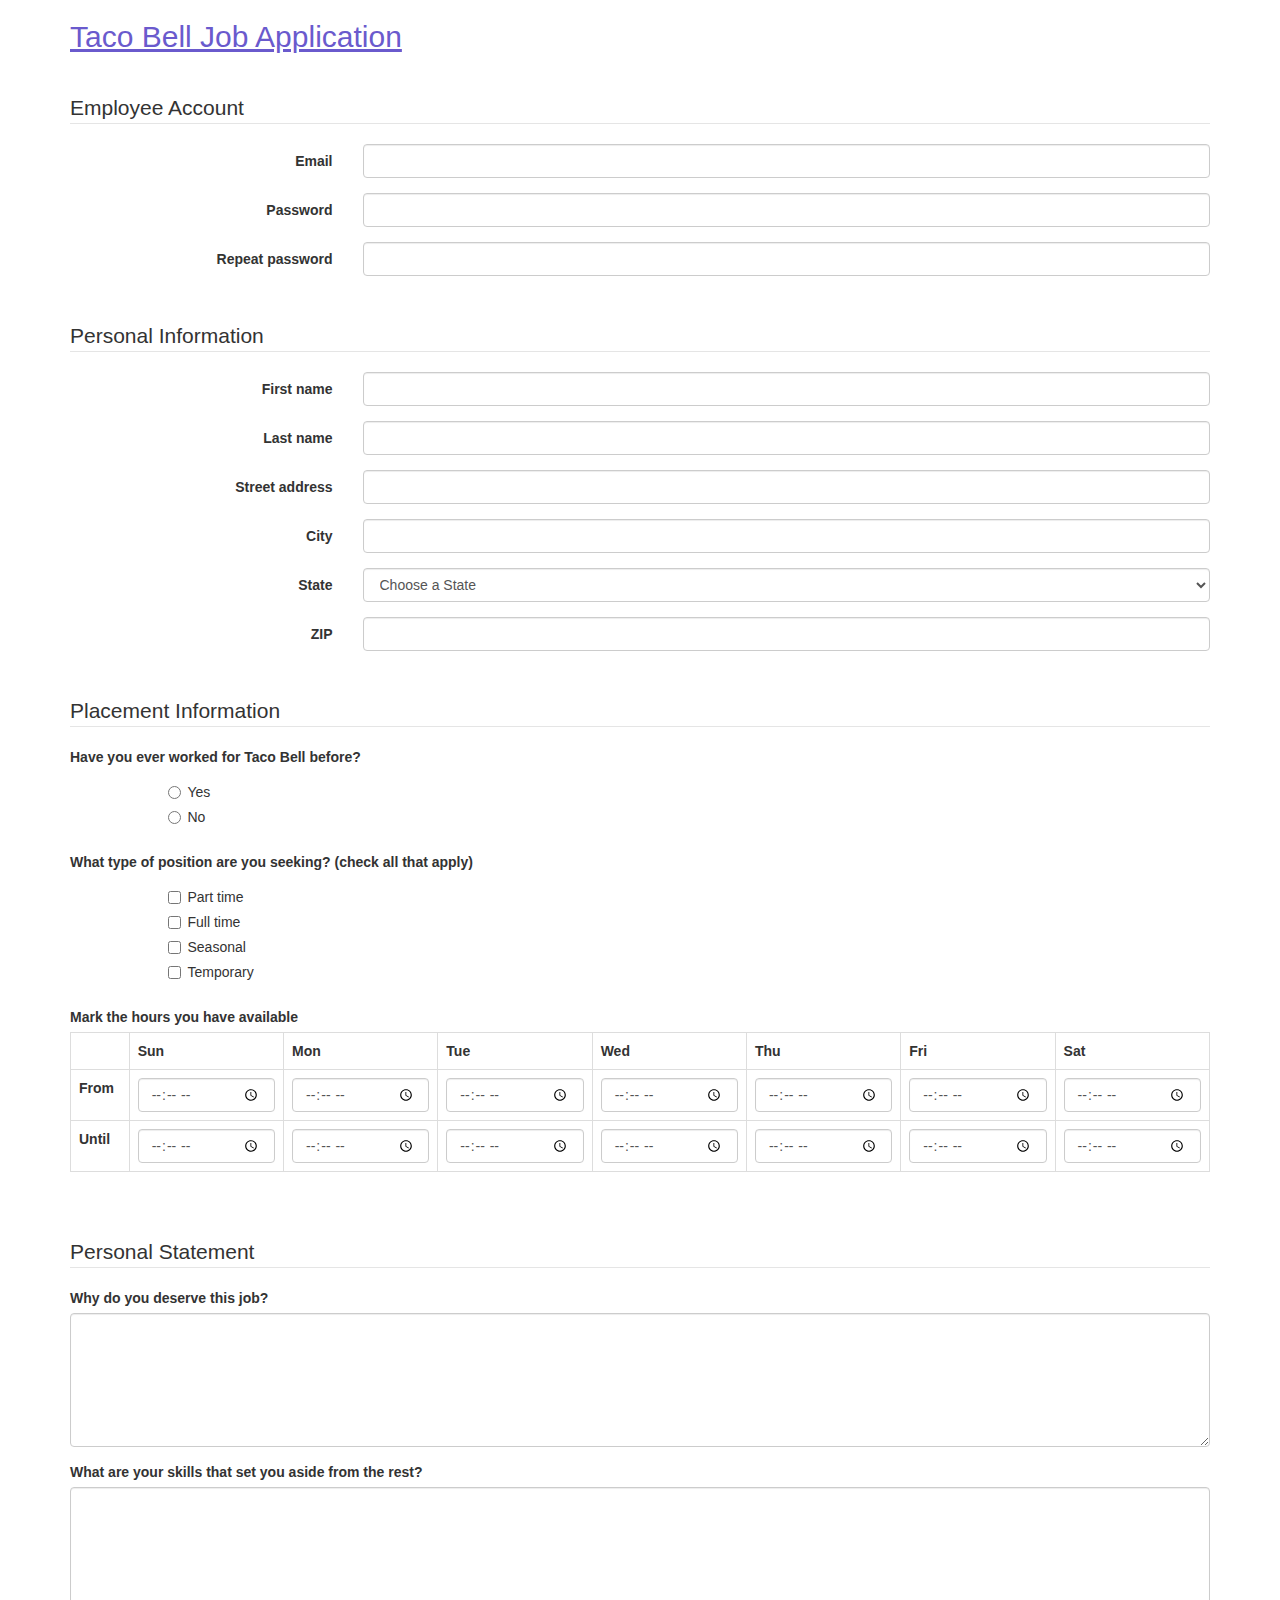
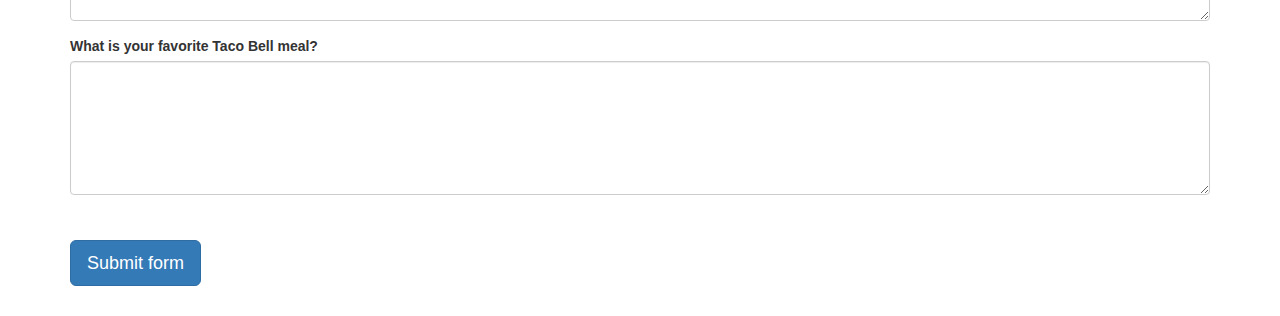
<file: jobApplicationForm.html>
<!DOCTYPE html>
<html>
<head>
	<meta charset="utf-8">
	<meta name="viewport" content="width=device-width, initial-scale=1.0">
	<title>Job Application</title>
	<link href="http://netdna.bootstrapcdn.com/bootstrap/3.0.0/css/bootstrap.min.css" rel="stylesheet">


<style>	
	h2 {
  text-decoration: underline;
}
</style>
	
</head>

<body>
<div class="container">

<h2 style="color:slateblue;">Taco Bell Job Application </h2>


<p>&nbsp;</p>

<form role="form" action="http://gclass.alexburner.com/formtest.php" method="post">

	<fieldset class="form-horizontal" >
		<legend>Employee Account</legend>
		<div class="form-group">
			<label class="col-sm-3 control-label">Email</label>
			<div class="col-sm-9">
				<input class="form-control" type="text" name="email">
			</div>
		</div>
		<div class="form-group">
			<label class="col-sm-3 control-label">Password</label>
			<div class="col-sm-9">
				<input class="form-control" type="password" name="password">
			</div>
		</div>
		<div class="form-group">
			<label class="col-sm-3 control-label">Repeat password</label>
			<div class="col-sm-9">
				<input class="form-control" type="password" name="repeat_password">
			</div>
		</div>
	</fieldset>

	<p>&nbsp;</p>

	<fieldset class="form-horizontal" >
		<legend>Personal Information</legend>
		<div class="form-group">
			<label class="col-sm-3 control-label">First name</label>
			<div class="col-sm-9">
				<input class="form-control" type="text" name="First Name">
			</div>
		</div>
		<div class="form-group">
			<label class="col-sm-3 control-label">Last name</label>
			<div class="col-sm-9">
				<input class="form-control" type="text" name="Last Name">
			</div>		
		</div>
		<div class="form-group">
			<label class="col-sm-3 control-label">Street address</label>
			<div class="col-sm-9">
				<input class="form-control" type="text" name="street">
			</div>
		</div>
		<div class="form-group">
			<label class="col-sm-3 control-label">City</label>
			<div class="col-sm-9">
				<input class="form-control" type="text" name="city">
			</div>
		</div>
		<div class="form-group">
			<label class="col-sm-3 control-label">State</label>
			<div class="col-sm-9">
				<select class="form-control" name="state">
					<option value="" selected="true">Choose a State</option>
					<option value="AL">Alabama</option>
					<option value="AK">Alaska</option>
					<option value="AZ">Arizona</option>
					<option value="AR">Arkansas</option>
					<option value="CA">California</option>
					<option value="CO">Colorado</option>
					<option value="CT">Connecticut</option>
					<option value="DE">Delaware</option>
					<option value="DC">District of Columbia</option>
					<option value="FL">Florida</option>
					<option value="GA">Georgia</option>
					<option value="HI">Hawaii</option>
					<option value="ID">Idaho</option>
					<option value="IL">Illinois</option>
					<option value="IN">Indiana</option>
					<option value="IA">Iowa</option>
					<option value="KS">Kansas</option>
					<option value="KY">Kentucky</option>
					<option value="LA">Louisiana</option>
					<option value="ME">Maine</option>
					<option value="MD">Maryland</option>
					<option value="MA">Massachusetts</option>
					<option value="MI">Michigan</option>
					<option value="MN">Minnesota</option>
					<option value="MS">Mississippi</option>
					<option value="MO">Missouri</option>
					<option value="MT">Montana</option>
					<option value="NE">Nebraska</option>
					<option value="NV">Nevada</option>
					<option value="NH">New Hampshire</option>
					<option value="NJ">New Jersey</option>
					<option value="NM">New Mexico</option>
					<option value="NY">New York</option>
					<option value="NC">North Carolina</option>
					<option value="ND">North Dakota</option>
					<option value="OH">Ohio</option>
					<option value="OK">Oklahoma</option>
					<option value="OR">Oregon</option>
					<option value="PA">Pennsylvania</option>
					<option value="RI">Rhode Island</option>
					<option value="SC">South Carolina</option>
					<option value="SD">South Dakota</option>
					<option value="TN">Tennessee</option>
					<option value="TX">Texas</option>
					<option value="UT">Utah</option>
					<option value="VT">Vermont</option>
					<option value="VA">Virginia</option>
					<option value="WA">Washington</option>
					<option value="WV">West Virginia</option>
					<option value="WI">Wisconsin</option>
					<option value="WY">Wyoming</option>
				</select>
			</div>
		</div>
		<div class="form-group">
			<label class="col-sm-3 control-label">ZIP</label>
			<div class="col-sm-9">
				<input class="form-control" type="text" name="zip">
			</div>
		</div>
	</fieldset>

	<p>&nbsp;</p>

	<fieldset>
		<legend>Placement Information</legend>
		<div class="form-group row">
			<label class="col-sm-12 control-label">Have you ever worked for Taco Bell before?</label>
			<div class="col-sm-offset-1 col-sm-11">
				<div class="radio">
					<label>
						<input type="radio" name="legal" value="yes">Yes
					</label>
				</div>
				<div class="radio">
					<label>
						<input type="radio" name="legal" value="no">No
					</label>
				</div>
			</div>
		</div>
		<div class="form-group row">
			<label class="col-sm-12 control-label">What type of position are you seeking? (check all that apply)</label>
			<div class="col-sm-offset-1 col-sm-11">
				<div class="checkbox">
					<label>
						<input type="checkbox" name="position_pt" value="parttime">
						Part time
					</label>
				</div>
				<div class="checkbox">
					<label>
						<input type="checkbox" name="position_ft" value="fulltime">
						Full time
					</label>
				</div>
				<div class="checkbox">
					<label>
						<input type="checkbox" name="position_sl" value="seasonal">
						Seasonal
					</label>
				</div>
				<div class="checkbox">
					<label>
						<input type="checkbox" name="position_tp" value="temporary">
						Temporary
					</label>
				</div>
			</div>
		</div>
		<div class="form-group row">
			<label class="col-sm-12 control-label">Mark the hours you have available</label>
			<div class="col-sm-12">
				<table class="table table-bordered">
					<tr>
						<td></td>
						<th>Sun</th>
						<th>Mon</th>
						<th>Tue</th>
						<th>Wed</th>
						<th>Thu</th>
						<th>Fri</th>
						<th>Sat</th>
					</tr>
					<tr>
						<th>From</th>
						<td><input class="form-control" type="time" name="su_from"></td>
						<td><input class="form-control" type="time" name="mo_from"></td>
						<td><input class="form-control" type="time" name="tu_from"></td>
						<td><input class="form-control" type="time" name="we_from"></td>
						<td><input class="form-control" type="time" name="th_from"></td>
						<td><input class="form-control" type="time" name="fr_from"></td>
						<td><input class="form-control" type="time" name="sa_from"></td>
					</tr>
					<tr>
						<th>Until</th>
						<td><input class="form-control" type="time" name="su_until"></td>
						<td><input class="form-control" type="time" name="mo_until"></td>
						<td><input class="form-control" type="time" name="tu_until"></td>
						<td><input class="form-control" type="time" name="we_until"></td>
						<td><input class="form-control" type="time" name="th_until"></td>
						<td><input class="form-control" type="time" name="fr_until"></td>
						<td><input class="form-control" type="time" name="sa_until"></td>
					</tr>
				</table>
			</div>
		</div>
	</fieldset>

	<p>&nbsp;</p>

	<fieldset>
		<legend>Personal Statement</legend>
		<div class="form-group">
			<label class="control-label">Why do you deserve this job?</label>
			<textarea class="form-control" name="deserve" rows="6"></textarea>
		</div>
		<div class="form-group">
			<label class="control-label">What are your skills that set you aside from the rest?</label>
			<textarea class="form-control" name="project" rows="6"></textarea>
		</div>
		<div class="form-group">
			<label class="control-label">What is your favorite Taco Bell meal?</label>
			<textarea class="form-control" name="project" rows="6"></textarea>
		</div>
	</fieldset>

	<p>&nbsp;</p>

	<input class="btn btn-primary btn-lg" type="submit" value="Submit form">

	<p>&nbsp;</p>

</form>
</div><!-- close .container -->
</body>
</html>
</file>
